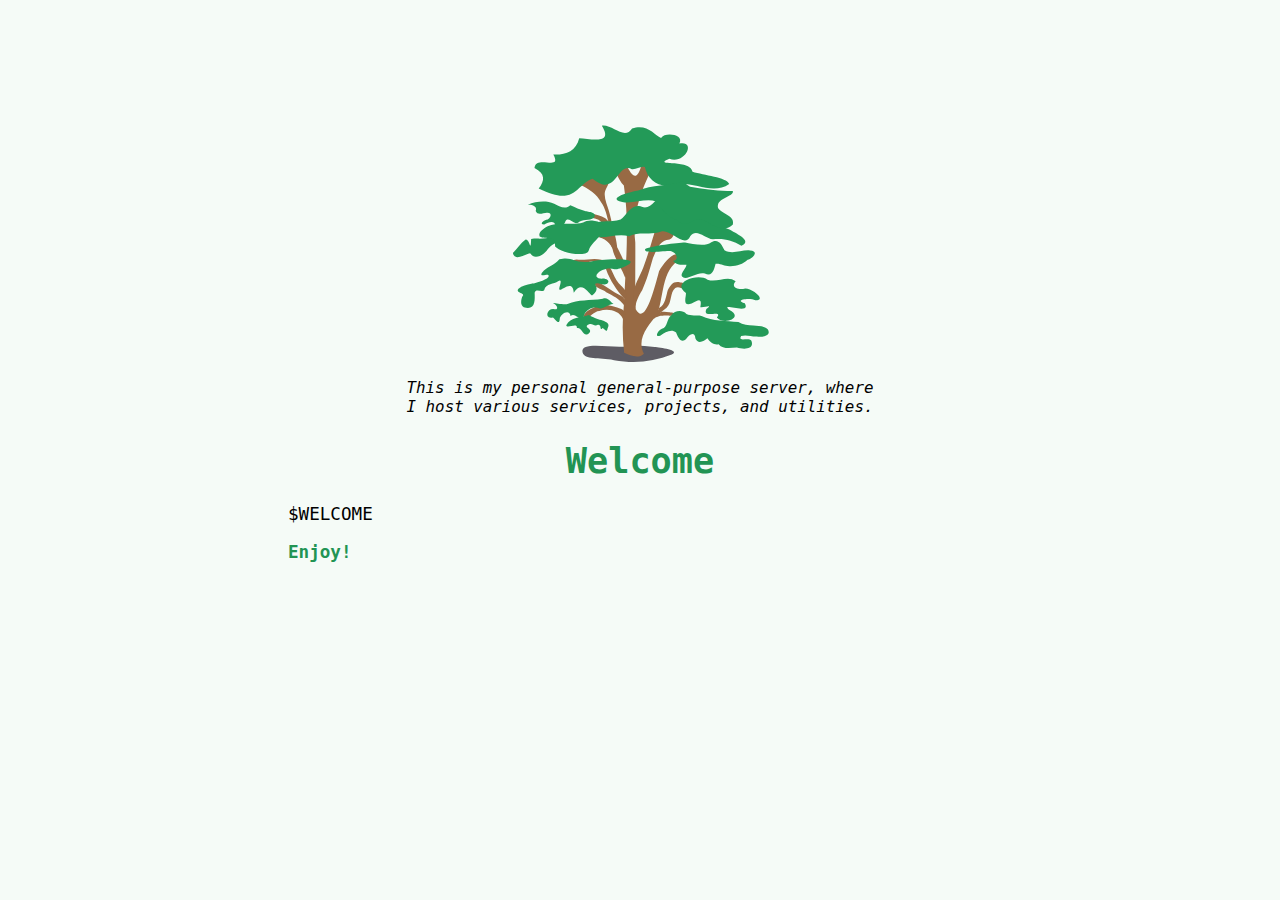
<file: assets/site/index.html>
<!doctype html>
<html lang="en">
    <head>
        <meta charset="utf-8">
        <title>Hello</title>
        <meta name="description" content="A menagerie of services and pages.">
        <meta name="viewport" content="width=device-width, initial-scale=1">
        <meta name="theme-color" content="#229454">
        <link rel="icon" href="/favicon.ico" type="image/x-icon" />
        <style>
            body {
                display: flex;
                flex-flow: column nowrap;
                justify-content: space-around;
                align-items: center;
                min-height: 100vh;
                margin: 0;
                padding: 0.6em;
                box-sizing: border-box;
                font-size: 1.1rem;
                font-family: monospace;
                background: #f5fbf7;
            }
            section {
                margin: 0;
                width: 100%;
                max-width: 40em;
            }
            h1, strong, a {
                color: #229454;
            }
            @media (prefers-color-scheme: dark) {
                body {
                    background: #141b17;
                    color: #fafafa;
                }
                h1 {
                    color: #27a560;
                }
                strong, a {
                    color: #30c370;
                }
            }
        </style>
    </head>
    <body>
        <section>
            <img src="logo.svg" alt="Tree" style="width: 15em; max-width: 50vw; max-height: 30vh; display: block; margin: 0 auto;"/>
            <p style="font-size: 0.9em; font-style: italic; text-align: center; max-width: 30em; margin: auto">
                This is my personal general-purpose server, where I host various
                services, projects, and utilities.
            </p>
            <h1 style="text-align: center">Welcome</h1>
$WELCOME
            <p>
                <strong>Enjoy!</strong>
            </p>
        </section>
        <section>
        </section>
    </body>
</html>
</file>
